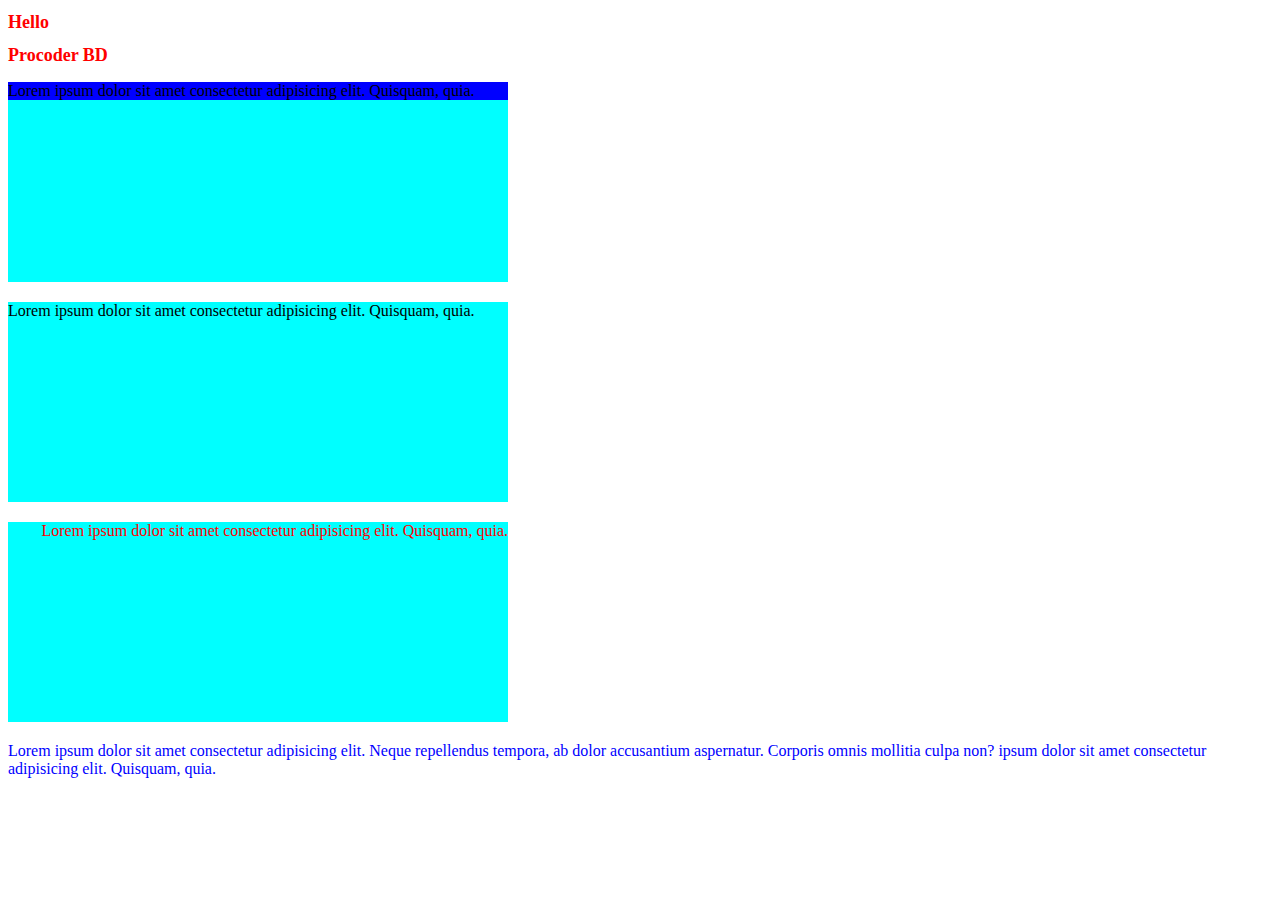
<file: CSS_Course/index.html>
<!DOCTYPE html>
<html lang="en">
<head>
    <meta charset="UTF-8">
    <meta name="viewport" content="width=device-width, initial-scale=1.0">
    <link rel="stylesheet" href="style.css">
    <title>Document</title>
</head>
<body>

    <h1> Hello</h1>
    <h1>Procoder BD</h1>
    <div> 
        <p class="first-div">
            Lorem ipsum dolor sit amet consectetur adipisicing elit. Quisquam, quia.
        </p>
    </div>

     <div> 
        <p>
            Lorem ipsum dolor sit amet consectetur adipisicing elit. Quisquam, quia.
        </p>
    </div>

    <div> 
        <p class="text-bk">
            Lorem ipsum dolor sit amet consectetur adipisicing elit. Quisquam, quia.
        </p>
    </div>

        <p>Lorem ipsum dolor sit amet consectetur adipisicing elit. Neque repellendus tempora, ab dolor accusantium aspernatur. Corporis omnis mollitia culpa non? ipsum dolor sit amet consectetur adipisicing elit. Quisquam, quia.</p>
    
    



</body>

</html>
</file>
<file: CSS_Course/style.css>
/* h1: selector
    color: property
    red: value
*/

h1 {
    color: red; /* declaration */
    font-size: 18px; /* declaration */
}

p {
    color: blue; /* declaration */
}

div
{
    width: 500px;
    height: 200px;
    background: aqua;
    margin-bottom: 20px;
}

div p {
    color: black; /* declaration */
}

.text-bk {
    color: red;
    text-align: right;
         }

.first-div {
    background-color: blue;
           }
</file>
